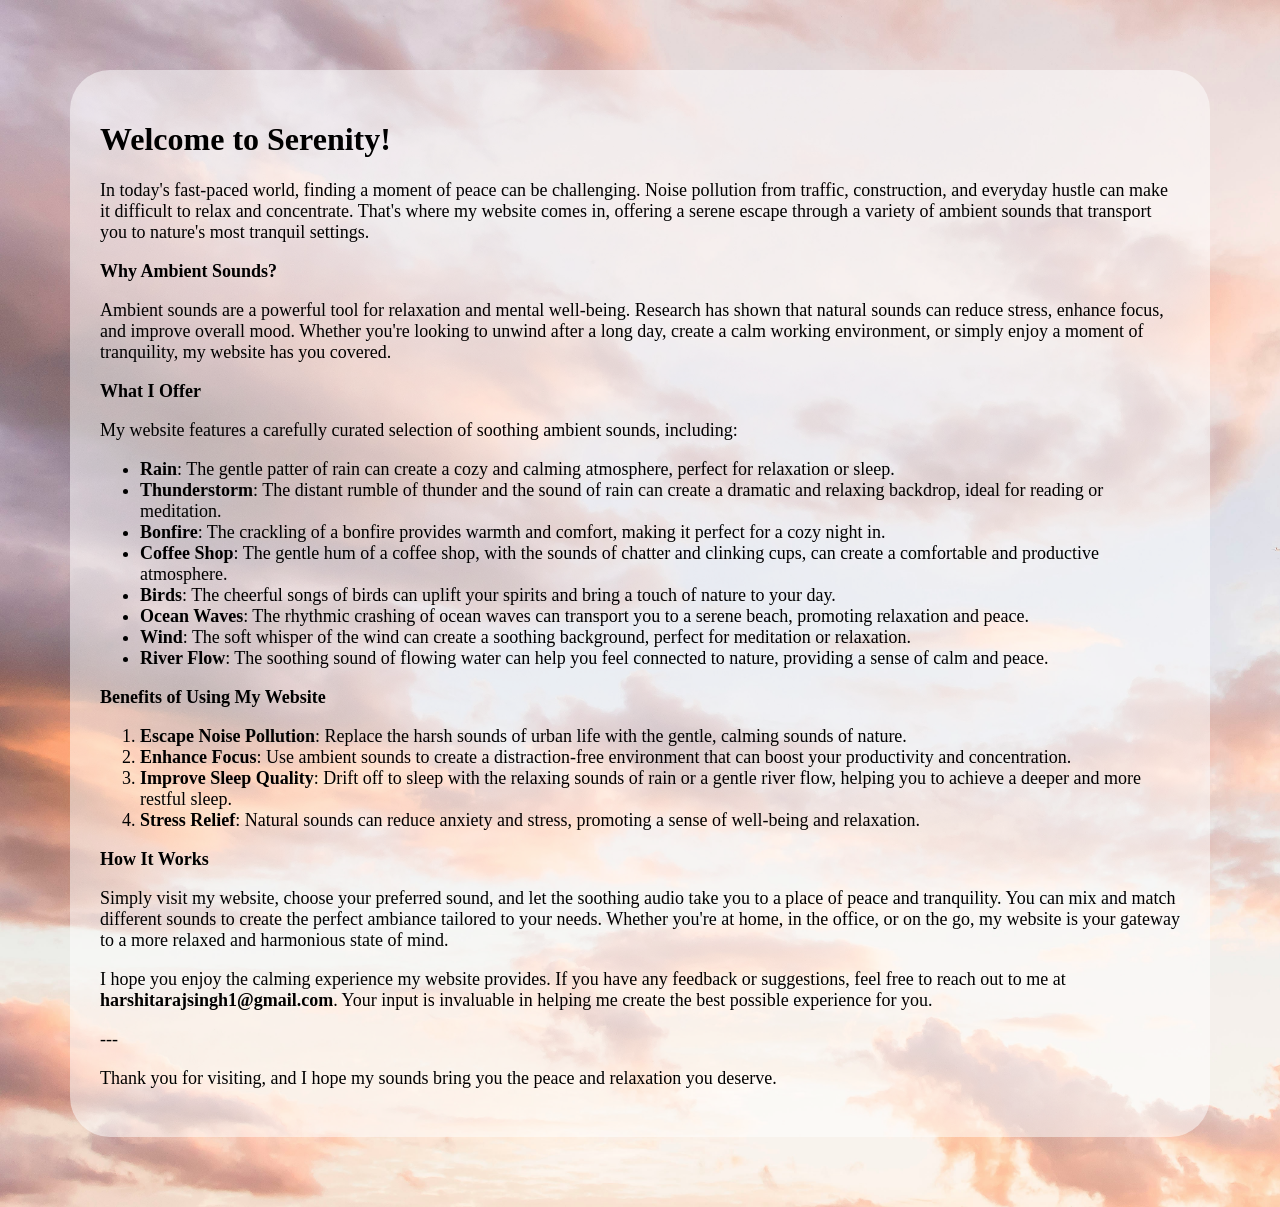
<file: blog.html>
<!DOCTYPE html>
<html lang="en">
<head>
    <meta charset="UTF-8">
    <meta name="viewport" content="width=device-width, initial-scale=1.0">
    <title>Document</title>
    <link rel="stylesheet" href="blog.css">
</head>
<body>
    <div class="border">
    <p>
       <h1> Welcome to Serenity!</h1>
        </p>
        
        <p>
        In today's fast-paced world, finding a moment of peace can be challenging. Noise pollution from traffic, construction, and everyday hustle can make it difficult to relax and concentrate. That's where my website comes in, offering a serene escape through a variety of ambient sounds that transport you to nature's most tranquil settings.
        </p>
        
        <p>
        <strong>Why Ambient Sounds?</strong>
        </p>
        
        <p>
        Ambient sounds are a powerful tool for relaxation and mental well-being. Research has shown that natural sounds can reduce stress, enhance focus, and improve overall mood. Whether you're looking to unwind after a long day, create a calm working environment, or simply enjoy a moment of tranquility, my website has you covered.
        </p>
        
        <p>
        <strong>What I Offer</strong>
        </p>
        
        <p>
        My website features a carefully curated selection of soothing ambient sounds, including:
        </p>
        
        <ul>
            <li><strong>Rain</strong>: The gentle patter of rain can create a cozy and calming atmosphere, perfect for relaxation or sleep.</li>
            <li><strong>Thunderstorm</strong>: The distant rumble of thunder and the sound of rain can create a dramatic and relaxing backdrop, ideal for reading or meditation.</li>
            <li><strong>Bonfire</strong>: The crackling of a bonfire provides warmth and comfort, making it perfect for a cozy night in.</li>
            <li><strong>Coffee Shop</strong>: The gentle hum of a coffee shop, with the sounds of chatter and clinking cups, can create a comfortable and productive atmosphere.</li>
            <li><strong>Birds</strong>: The cheerful songs of birds can uplift your spirits and bring a touch of nature to your day.</li>
            <li><strong>Ocean Waves</strong>: The rhythmic crashing of ocean waves can transport you to a serene beach, promoting relaxation and peace.</li>
            <li><strong>Wind</strong>: The soft whisper of the wind can create a soothing background, perfect for meditation or relaxation.</li>
            <li><strong>River Flow</strong>: The soothing sound of flowing water can help you feel connected to nature, providing a sense of calm and peace.</li>
        </ul>
        
        <p>
        <strong>Benefits of Using My Website</strong>
        </p>
        
        <p>
        <ol>
            <li><strong>Escape Noise Pollution</strong>: Replace the harsh sounds of urban life with the gentle, calming sounds of nature.</li>
            <li><strong>Enhance Focus</strong>: Use ambient sounds to create a distraction-free environment that can boost your productivity and concentration.</li>
            <li><strong>Improve Sleep Quality</strong>: Drift off to sleep with the relaxing sounds of rain or a gentle river flow, helping you to achieve a deeper and more restful sleep.</li>
            <li><strong>Stress Relief</strong>: Natural sounds can reduce anxiety and stress, promoting a sense of well-being and relaxation.</li>
        </ol>
        </p>
        
        <p>
        <strong>How It Works</strong>
        </p>
        
        <p>
        Simply visit my website, choose your preferred sound, and let the soothing audio take you to a place of peace and tranquility. You can mix and match different sounds to create the perfect ambiance tailored to your needs. Whether you're at home, in the office, or on the go, my website is your gateway to a more relaxed and harmonious state of mind.
        </p>
        
        <p>
        I hope you enjoy the calming experience my website provides. If you have any feedback or suggestions, feel free to reach out to me at <strong>harshitarajsingh1@gmail.com</strong>. Your input is invaluable in helping me create the best possible experience for you.
        </p>
        
        <p>
        ---
        </p>
        
        <p>
        Thank you for visiting, and I hope my sounds bring you the peace and relaxation you deserve.
        </p>
        
    </div>
       
        
    
</body>
</html>
</file>
<file: blog.css>
body{
    margin: 70px;
    background-image:url(davies-designs-studio-_UCVrH-ZIIg-unsplash.jpg);
    background-repeat: no-repeat;
    background-size: cover;
    

    
    
}
.border{
    background-color: rgba(255, 255, 255, 0.511);
    opacity: 100%;
    border: none;
    border-radius: 40px;
    padding: 30px;
}
p, ul,ol{
    font-size: large;
    
}
</file>
